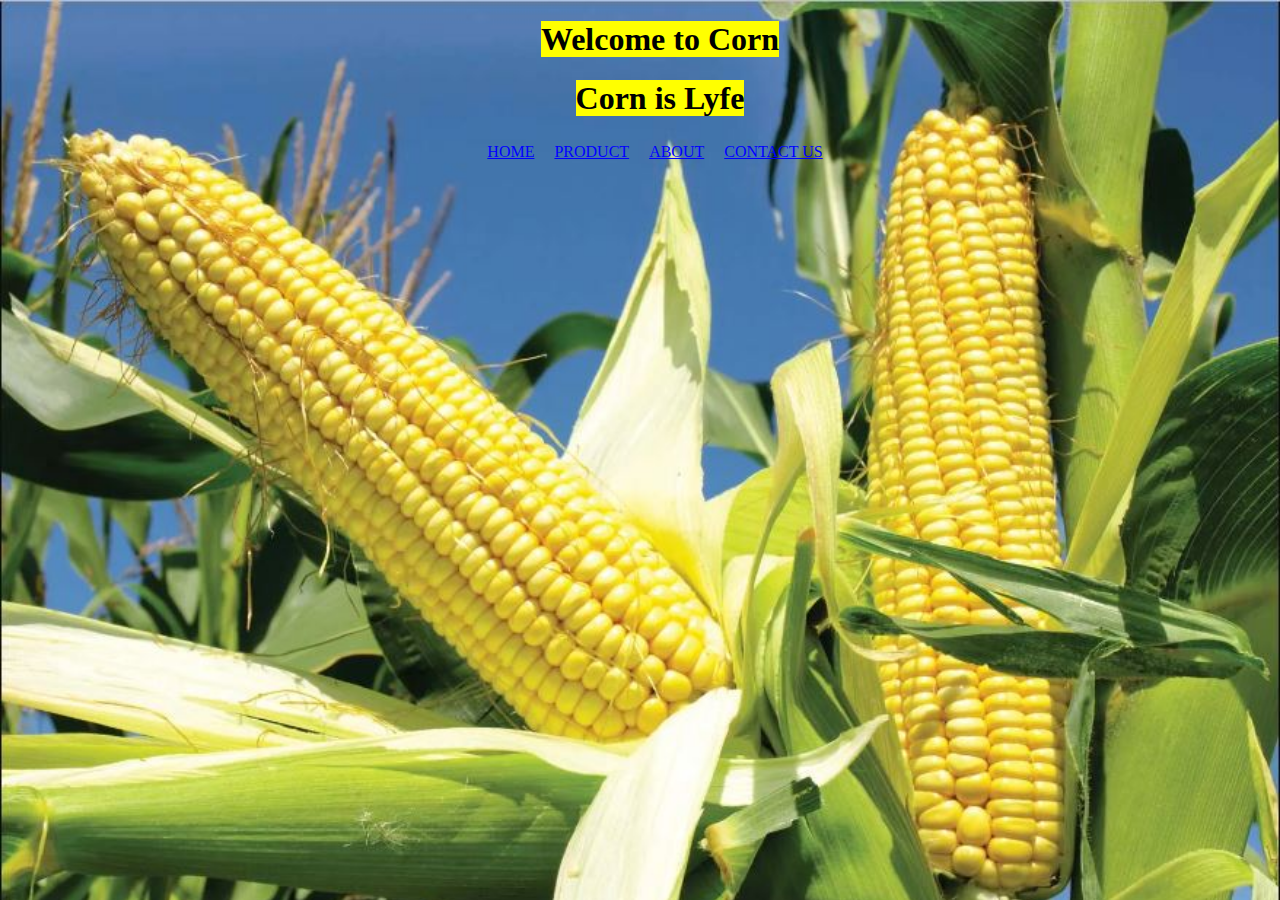
<file: index.html>
<!DOCTYPE html>
<html>
<head>
<title>Welcome to Corn</title>
<link rel="stylesheet" style="text/css" href="style.css">
</head>
<body style = background-image:url("corn.JPG");>
<p></p>
<body>
<center>
<ul>
<h1><center><mark>Welcome to Corn</mark></center></h1>
<h1><center><mark>Corn is Lyfe</mark></center></h1>
<li><a href= "home.html" style = "color:blue;">HOME</a><li>
<li><a href= "product.html" style = "color:blue;">PRODUCT</a><li>
<li><a href= "about.html" style = "color:blue;">ABOUT</a><li>
<li><a href= "contact.html" style = "color:blue;">CONTACT US</a><li>
</ul>
</body>
</html>
</file>
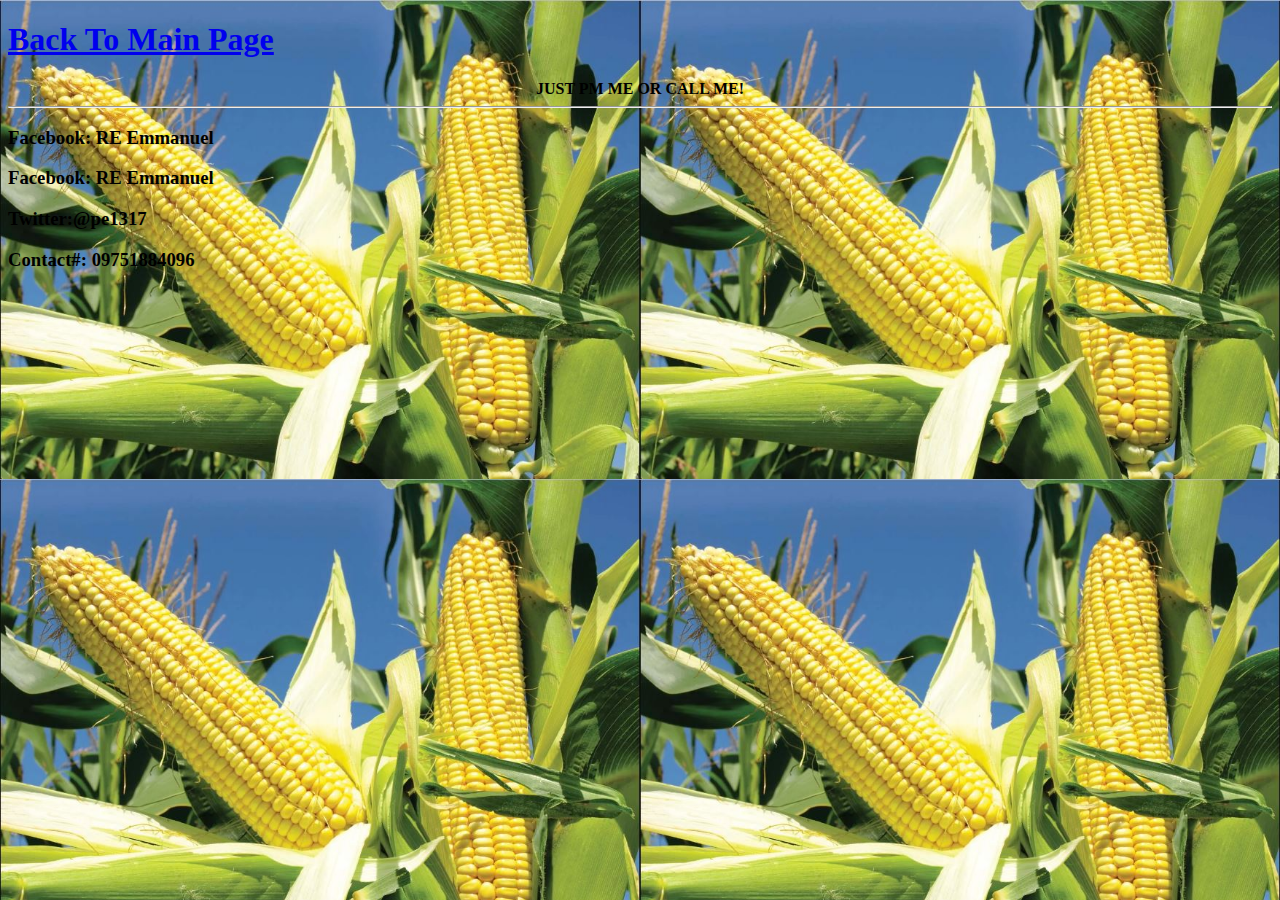
<file: contact.html>
<!DOCTYPE html>
<html>
<head>
<title>Contact</title>
<h1><a href="index.html">Back To Main Page</a></h1>
</head>
<body style = background-image:url("corn.JPG");>
<style>
 body
 {background-size:50%;}
</style>
<div><center><b style="color:black;" >JUST PM ME OR CALL ME!</b></center></div>
<hr>
<p><h3 style="color:black;"> Facebook: RE Emmanuel</h3></p>
<p><h3 style="color:black;"> Facebook: RE Emmanuel</h3></p>
<p><h3 style="color:black;"> Twitter:@pe1317 </h3></p>
<p><h3 style="color:black;"> Contact#: 09751884096</h3></p>
</body>
</html>
</file>
<file: style.css>
body
{
background-image:url("corn.jpg");
background-repeat:no-repeat;
background-size:100%;
}
ul li
{
	
display:inline-block;
padding:5px;

}
</file>
